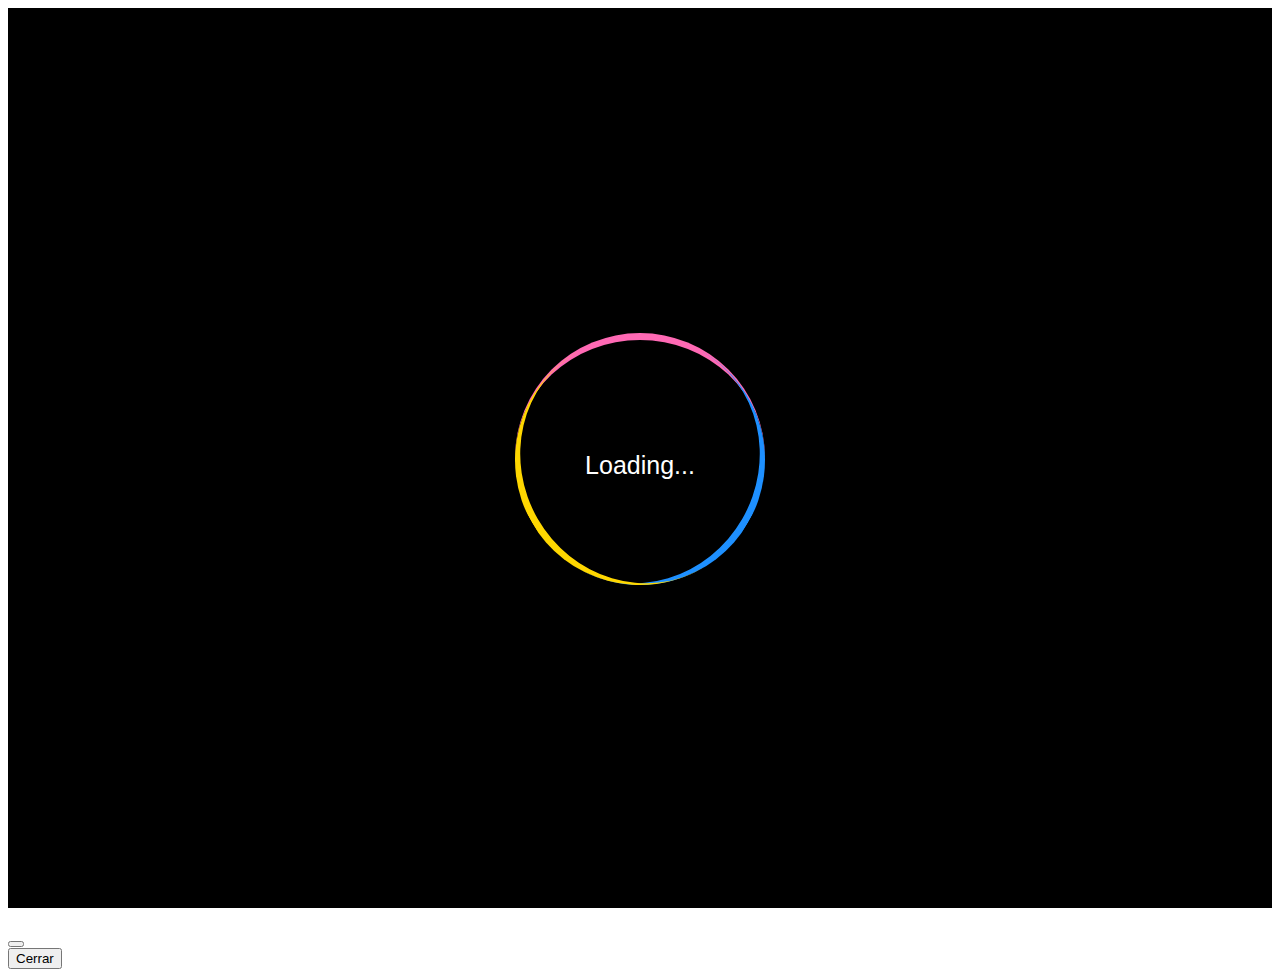
<file: public/index.html>
<!DOCTYPE html>
<html lang="en">
<head>
  <meta charset="UTF-8">
  <meta http-equiv="X-UA-Compatible" content="IE=edge">
  <meta name="viewport" content="width=device-width, initial-scale=1.0">
  <title>1197 Electrónica</title>
  <!-- CSS Bootstrap -->
  <link href="https://cdn.jsdelivr.net/npm/bootstrap@5.0.0-beta2/dist/css/bootstrap.min.css" rel="stylesheet" integrity="sha384-BmbxuPwQa2lc/FVzBcNJ7UAyJxM6wuqIj61tLrc4wSX0szH/Ev+nYRRuWlolflfl" crossorigin="anonymous">
    <!-- CSS exclusivo del pre loader-->
  <link rel="stylesheet" href="./css/preloader.css">
  <!-- CSS general -->
  <link rel="stylesheet" href="./css/style.css">

    <!-- Meta tags principales -->
    <meta name="description" content="Ecommerce de productos electronicos">
    <meta name="keywords" content="ecommerce, tienda, electronica, hardware">
    <meta name="autor" content="Marcelo Sanchez">
    <meta name="copyright" content="Marcelo Sanchez"> <!-- alias Marcelo1197 -->

    <!-- Meta robots -->
    <meta name="robots" content="index nofollow">

    <!-- Fav icon -->
    <link rel="icon" href="images/icono.svg" type="image/png">

    <!-- Open Graph -->  
    <meta property="og:type" content="article">
    <meta property="og:title" content="Ecommerce de productos de electronica">
    <meta property="og:description" content="Tienda de productos electrónicos">
    <meta property="og:image" content="https://i.imgur.com/RxLcmej.jpg"> 
    <meta property="og:url" content="https://electronica-2ff0e.web.app/"> 
    <meta property="og:site_name" content="1197 Electronica">

    <!-- Twitter Cards -->
    <meta name="twitter:title" content="1197 Electronica">
    <meta name="twitter:description" content="Pagina ecommerce de productos de electronica">
    <meta name="twitter:image" content="https://i.imgur.com/JdFFlng.jpg"> 
    <meta name="twitter:site" content="https://electronica-2ff0e.web.app/">  
    <meta name="twitter:creator" content="@ChelooSanchez">
    <meta name="twitter:card" content="summary_large_image">
    <meta name="twitter:image:alt" content="Imagen de un teclado y un carrito de compras">
</head>
<body>
  <header>
    <div class="header__logo">
      <a href="index.html"><img src="./images/logo.png" alt=""></a>
      <h1>1197 Electrónica</h1>
    </div>
    <div class="header__carrito">
      <span class="carrito__contador"></span>
      <a href="carrito.html"><img src="images/carrito.png" alt="" class="carrito__img"></a>
    </div>

  </header>

  <section class="loading">
    <div class="loader">
      <span>Loading...</span>
    </div>
  </section>

  <section class="home">
    <div class="splash">
      <div class="container splash__cardProducto">
        <div class="splash__imgProducto">
          <!-- Imagen del producto insertada desde el script main.js -->
        </div>
        <div class="splash__infoProducto">
          <h3 class="splash__tituloProducto"> <!-- Nombre del producto agregada main.js --></h3>
          <p class="splash__descripcionProducto"> <!-- Descripcion agregada main.js --></p>
          <div class="splash__contenedorPrecioBoton">
            <strong class="splash__precioProducto"><b> <!-- Precio del producto agregado desde main.js --></b></strong>
            <button class="btn btn-primary splash__btnProducto">COMPRAR</button>
          </div>
        </div>
      </div>
    </div>

    <div class="categorias">
      <div class="container">
        <div class="row categorias__cardContenedor">
          <!-- Productos cargados con el script main.js -->
        </div>
      </div>
    </div>
  </section>

  <section class="modalProducto">
    <!-- Modal -->
    <div class="modal fade" id="modalDetallesProductos" data-bs-backdrop="static" data-bs-keyboard="false" tabindex="-1" aria-labelledby="staticBackdropLabel" aria-hidden="true">
      <div class="modal-dialog">
        <div class="modal-content">
          <div class="modal-header">
            <h5 class="modal-title" id="staticBackdropLabel"></h5>
            <button type="button" class="btn-close" data-bs-dismiss="modal" aria-label="Close"></button>
          </div>
          <div class="modal-body">
            <div class="modalProducto__contenedorCard">
            </div>
          </div>
          <div class="modal-footer">
            <button type="button" class="btn btn-secondary" data-bs-dismiss="modal">Cerrar</button>
          </div>
        </div>
      </div>
    </div>
  </section>

  <footer>
      <i>Desarrolado por <b>Marcelo Sanchez</b> - SummerHack DevRock</i>
  </footer> 
  
  <!-- JavaScript Bundle with Popper -->
  <script src="https://cdn.jsdelivr.net/npm/bootstrap@5.0.0-beta2/dist/js/bootstrap.bundle.min.js" integrity="sha384-b5kHyXgcpbZJO/tY9Ul7kGkf1S0CWuKcCD38l8YkeH8z8QjE0GmW1gYU5S9FOnJ0" crossorigin="anonymous"></script>
  <script src="main.js"></script>
</body>
</html>
</file>
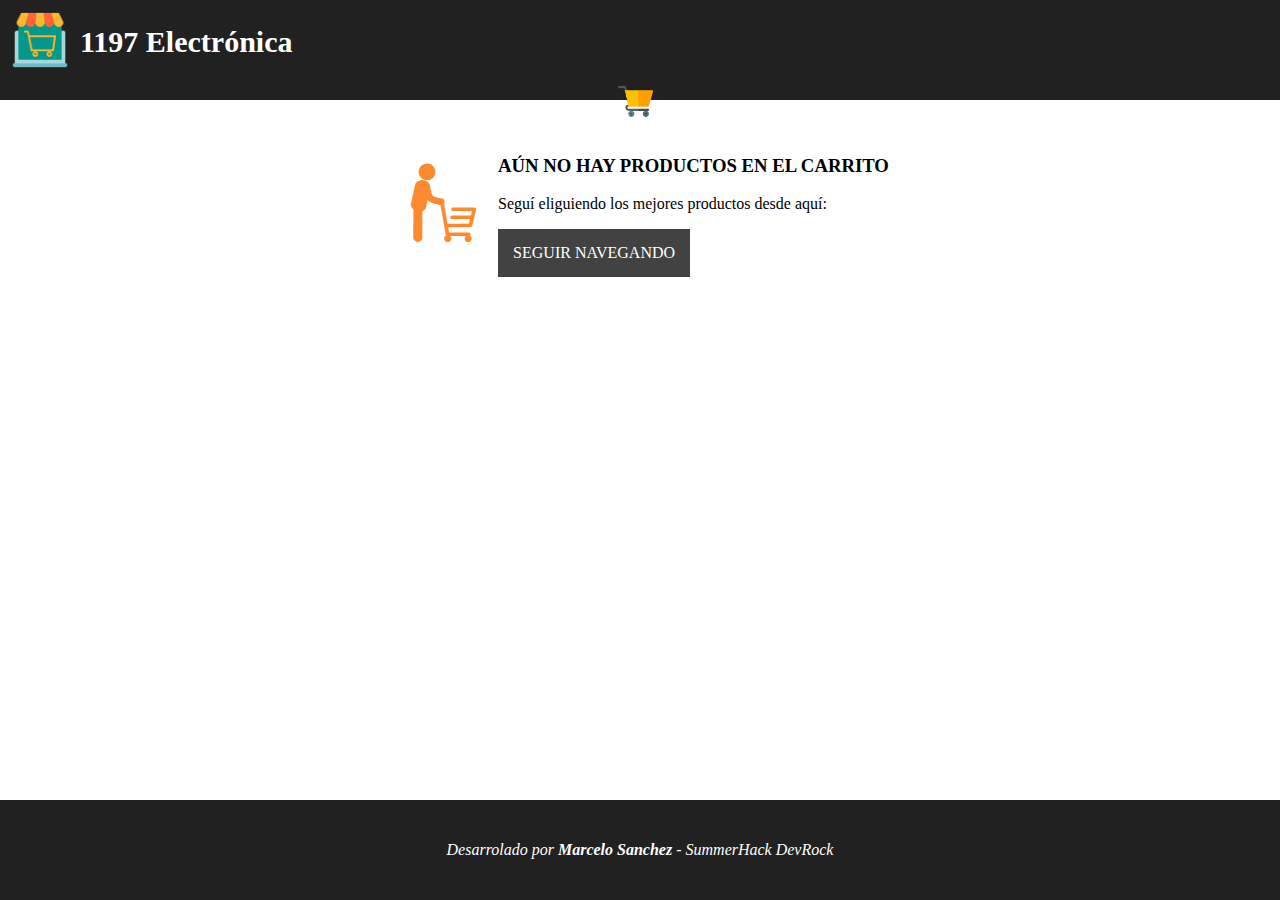
<file: public/carrito.html>
<!DOCTYPE html>
<html lang="en">
<head>
  <meta charset="UTF-8">
  <meta http-equiv="X-UA-Compatible" content="IE=edge">
  <meta name="viewport" content="width=device-width, initial-scale=1.0">
  <title>1197 Electrónica</title>
  <!-- CSS Bootstrap only -->
  <link href="https://cdn.jsdelivr.net/npm/bootstrap@5.0.0-beta2/dist/css/bootstrap.min.css" rel="stylesheet" integrity="sha384-BmbxuPwQa2lc/FVzBcNJ7UAyJxM6wuqIj61tLrc4wSX0szH/Ev+nYRRuWlolflfl" crossorigin="anonymous">
  <!--CSS Local -->
  <link rel="stylesheet" href="css/carrito.css">

    <!-- Meta tags principales -->
    <meta name="description" content="Ecommerce de productos electronicos">
    <meta name="keywords" content="ecommerce, tienda, electronica, hardware">
    <meta name="autor" content="Marcelo Sanchez">
    <meta name="copyright" content="Marcelo Sanchez"> <!-- alias Marcelo1197 -->

    <!-- Meta robots -->
    <meta name="robots" content="index nofollow">
    
    <!-- Fav icon -->
    <link rel="icon" href="images/icono.svg" type="image/png">

    <!-- Open Graph -->
    
    <meta property="og:type" content="article">
    <meta property="og:title" content="Ecommerce de productos de electronica">
    <meta property="og:description" content="Tienda de productos electrónicos">
    <meta property="og:image" content="https://i.imgur.com/RxLcmej.jpg"> 
    <meta property="og:url" content="....."> <!-- MODIFICAR -->
    <meta property="og:site_name" content="1197 Electronica">

    <!-- Twitter Cards -->

    <meta name="twitter:title" content="1197 Electronica">
    <meta name="twitter:description" content="Pagina ecommerce de productos de electronica">
    <meta name="twitter:image" content="https://i.imgur.com/JdFFlng.jpg"> 
    <meta name="twitter:site" content=".....">  <!-- MODIFICAR -->
    <meta name="twitter:creator" content="@ChelooSanchez">
    <meta name="twitter:card" content="summary_large_image">
    <meta name="twitter:image:alt" content="Imagen de un teclado y un carrito de compras">
</head>
<body>
  <header>
    <div class="header__logo">
      <a href="index.html"><img src="./images/logo.png" alt=""></a>
      <h1>1197 Electrónica</h1>
    </div>
    <div class="header__carrito">
      <span class="carrito__contador"></span>
      <img src="images/carrito.png" alt="" srcset="">
    </div>
  </header>

  <section class="carrito">
    <div class="container carrito__contenedorPrincipal">
      <ul class="list-group list-group-flush carrito__lista">
        <!-- List items agregados desde carrito.js -->
      </ul>
      <div class="carrito__total">
      </div>
      <div class="carrito__contenedorBtn">
        <button class="btn btn-primary carrito__btnVaciar">VACIAR</button>
        <button class="btn btn-primary carrito__btnComprar">COMPRAR</button>
      </div>
    </div>
    <div class="carritoVacio">
      <div class="carritoVacio__contenedorImg">
        <img class="carritoVacio__img" src="images/carritoVacio.PNG" alt="">
      </div>
      <div class="carritoVacio__info">
        <h3>AÚN NO HAY PRODUCTOS EN EL CARRITO</h3>
        <p>Seguí eliguiendo los mejores productos desde aquí:</p>
        <a class="carritoVacio__seguirNavegando" href="index.html">SEGUIR NAVEGANDO</a>
      </div>
    </div>    
  </section>

  <footer>
    <i>Desarrolado por <b>Marcelo Sanchez</b> - SummerHack DevRock</i>
  </footer> 

  <script src="carrito.js"></script>
</body>
</html>
</file>
<file: public/css/preloader.css>
.loading {
  margin: 0;
  height: 100vh;
  display: flex;
  align-items: center;
  justify-content: center;
  background-color: black;
  overflow: hidden;
}

.loader {
  width: 10em;
  height: 10em;
  font-size: 25px;
  box-sizing: border-box;
  border-top: 0.3em solid hotpink;
  border-radius: 50%;
  position: relative;
  animation: rotating 2s ease-in-out infinite;
  --direction: 1;
}

.loader::before,
.loader::after {
  content: "";
  position: absolute;
  width: inherit;
  height: inherit;
  border-radius: 50%;
  box-sizing: border-box;
  top: -0.2em;
}

.loader::before {
  border-top: 0.3em solid dodgerblue;
  transform: rotate(120deg);
}

.loader::after {
  border-top: 0.3em solid gold;
  transform: rotate(240deg);
}

.loader span {
  position: absolute;
  color: white;
  width: inherit;
  height: inherit;
  text-align: center;
  line-height: 10em;
  font-family: sans-serif;
  animation: rotating 2s linear infinite;
  --direction: -1;
}

@keyframes rotating {
  50% {
    transform: rotate(calc(180deg * var(--direction)));
  }

  100% {
    transform: rotate(calc(360deg * var(--direction)));
  }
}
</file>
<file: public/css/style.css>
header,
.home,
footer {
  display: none;
}

footer {
  text-align: center;
  height: 100px;
  width: 100%;
  background: #212121;
  color: #ffffff;
}

footer i {
  margin: auto;
}

.header__carrito {
  display: flex;
  flex-flow: column wrap;
  align-items: center;
}

.header__carrito img {
  width: 35px;
  margin-right: 10px;
}

.header__carrito span {
  display: inline-block;
  color: white;
  background: rgb(206, 64, 9);
  width: 23px;
  border-radius: 50%;
  text-align: center;
}

.categorias__cardContenedor {
  padding-top: 50px;
}

.categorias__cardProducto {
  padding: 10px;
  min-height: 400px;
}

.categorias__cardProducto h3 {
  display: block;
  max-width: 220px;
  padding: 10px;
  overflow: hidden;
  white-space: nowrap;
  text-overflow: ellipsis;
}

.categorias__cardProducto img {
  width: 180px;
  height: 200px;
}

header {
  /* display: flex aplicado desde main.js */
  justify-content: space-between;
  align-items: center;
  height: 100px;
  background: #212121;
}

.header__logo {
  display: flex;
  align-items: center;
  text-align: center;
}
.header__logo h1 {
  color: #fff;
  font-size: 30px;
}

.header__logo img {
  width: 60px;
  margin: 10px;
}

.home {
  *height: 100vh;
  background: #fff;
}

.productosContenedor__card img {
  width: 200px;
}

.loading {
  display: flex;
  flex-direction: column;
  align-items: center;
  justify-content: center;
  min-height: 100vh;

  box-sizing: border-box;
  overflow: hidden;
}

.modalProducto__contenedorCard {
  display: flex;
  flex-flow: column wrap;
  justify-content: space-evenly;
  align-content: center;
  text-align: justify;
}

.modalProducto__contenedorPrecioBtn {
  display: flex;
  justify-content: space-between;
  align-items: center;
}

.modalProducto__contenedorPrecioBtn span {
  display: inline-block;
  width: 50px;
  height: 25px;
  text-align: center;
  color: #fff;
  background: rgb(114, 112, 112);
}

.modalProducto__contenedorPrecioBtn button {
  display: block;
  width: 100px;
}

.modalProducto__contenedorCard img {
  width: 200px;
  margin: auto;
}

/* Reglas para efecto OVERLAY sobre las imagenes */

.categorias__imgContenedor img {
  width: 100%;
  height: 100%;
}

.categorias__imgContenedor {
  position: relative;
  box-sizing: border-box;
  height: 100%;
  width: 100%;
  overflow: hidden;
  *float: left;
  *margin: 10px;
}

.categorias__imgContenedor:hover .categorias__contenedorBtnDetalles {
  opacity: 1;
  transition: all 0.2s ease-in;
}

.categorias__imgContenedor .categorias__contenedorBtnDetalles {
  position: absolute;
  box-sizing: border-box;
  top: 0;
  background-color: rgba(255, 255, 255, 0.3);
  width: 100%;
  height: 100%;
  opacity: 0;
  transition: all 0.2s ease-in;
}

.categorias__btnDetalles {
  margin: auto;
  left: 0;
  right: 0;
  top: 0;
  bottom: 0;
  width: 100px;
  height: 40px;
  position: absolute;
}

@media screen and (max-width: 767px) {
  .header__logo h1 {
    font-size: 22px;
    width: 100px;
    text-align: justify;
  }

  .categorias__cardProducto {
    text-align: center;
  }
  .categorias__imgContenedor img {
    padding: 70px;
  }
  .categorias__tituloProducto {
    margin: auto;
  }
  .modalProducto__contenedorCard {
    padding: 30px;
  }

  .splash__imgProducto img {
    width: 100%;
    border-radius: 20px;
  }

  .splash__infoProducto {
    text-align: justify;
  }
}

@media screen and (min-width: 768px) {
  .categorias__cardProducto {
    display: flex;
    flex-flow: column;
    justify-content: space-between;
    text-align: center;
    padding: 10px;
    min-height: 300px;
  }

  .categorias__cardProducto h3 {
    display: block;
    max-width: 220px;
    padding: 10px;
    margin: auto 0 0 0;
    overflow: hidden;
    white-space: nowrap;
    text-overflow: ellipsis;
  }

  .categorias__cardProducto img {
    width: 180px;
    max-height: 220px;
  }

  .categorias__cardProducto span {
    margin: auto 0 0 0;
  }

  .categorias__imgContenedor {
    margin: auto;
  }

  header {
    height: 100px;
  }

  .home {
    padding-bottom: 20px;
  }
  .header__carrito img {
    width: 40px;
  }
}

/* MediaQuery OK */
@media screen and (min-width: 1200px) {
  .categorias__cardProducto img {
    width: 75%;
    max-height: 250px;
  }
  .categorias__cardProducto {
    min-height: 400px;
  }

  .splash__cardProducto {
    display: flex;
    justify-content: center;
    align-items: center;
    text-align: justify;
    padding-top: 50px;
  }

  .splash__infoProducto {
    padding: 20px;
    width: 600px;
  }

  .splash__cardProducto img {
    height: 400px;
  }

  .splash__contenedorPrecioBoton {
    display: flex;
    justify-content: flex-end;
    align-items: center;
  }

  .splash__precioProducto {
    font-size: 23px;
    margin-right: 20px;
  }
}
</file>
<file: public/css/carrito.css>
.carritoVacio,
.carrito__btnVaciar,
.carrito__btnComprar {
  display: none;
}

.carrito {
  padding-bottom: 100px;
}

.carrito__producto {
  display: flex;
  justify-content: space-between;
  align-items: center;
}

.carrito__contenedorBtn {
  display: flex;
  justify-content: space-between;
  width: 100%;
}

.carrito__imgProducto {
  width: 150px;
}

.carrito__tituloProducto {
  font-size: 22px;
  width: 600px;
}

.carrito__total {
  padding-top: 20px;
}
.carrito__total span {
  padding-right: 16px;
  font-size: 25px;
}

.carrito__total strong {
  padding-left: 16px;
  font-size: 30px;
}

.carrito__total {
  display: flex;
  justify-content: space-between;
}

.carritoVacio {
  /* display: flex colocado por el script carrito.js */
  justify-content: center;
  align-items: center;
}

.carritoVacio__seguirNavegando {
  display: inline-block;
  padding: 15px;
  color: #fff;
  text-align: center;
  text-decoration: none;
  background: #424242;
}

.carritoVacio__seguirNavegando:hover {
  background: #757575;
  color: black;
}

footer {
  display: flex;
  text-align: center;
  height: 100px;
  width: 100%;
  background: #212121;
  color: #ffffff;
}

footer i {
  margin: auto;
}

header {
  /* display: flex aplicado desde main.js */
  justify-content: space-between;
  align-items: center;
  height: 100px;
  background: #212121;
}

.header__carrito {
  display: flex;
  flex-flow: column wrap;
  align-items: center;
}

.header__carrito img {
  width: 35px;
  margin-right: 10px;
}

.header__carrito span {
  display: inline-block;
  color: white;
  background: rgb(206, 64, 9);
  width: 23px;
  border-radius: 50%;
  text-align: center;
}

.header__logo {
  display: flex;
  align-items: center;
  text-align: center;
}

.header__logo img {
  width: 60px;
  margin: 10px;
}

.header__logo h1 {
  color: #fff;
  font-size: 30px;
}

.header__nav {
  display: flex;
  justify-content: space-between;
  width: 500px;
}

.header__nav ul {
  width: 400px;
  display: flex;

  justify-content: space-around;
  list-style: none;
  color: #fff;
}

body,
html {
  height: 100%;
  margin: 0;
}

body {
  display: flex;
  flex-direction: column;
}

footer {
  height: 100px;
  margin: auto 0 0 0;
}

@media screen and (max-width: 768px) {
  .header__logo h1 {
    color: #fff;
    font-size: 25px;
  }
  .carrito__producto {
    flex-flow: column nowrap;
  }

  .carrito__tituloProducto {
    font-size: 15px;
    width: 300px;
  }

  .carrito__total span {
    display: inline-block;
    font-weight: bold;
    text-align: center;
    background: rgb(122, 122, 122);
  }

  .carrito__total {
    display: flex;
    flex-flow: column wrap;
    align-items: center;
  }

  .carrito__btnVaciar {
    margin: 14px auto;
  }
}
</file>
